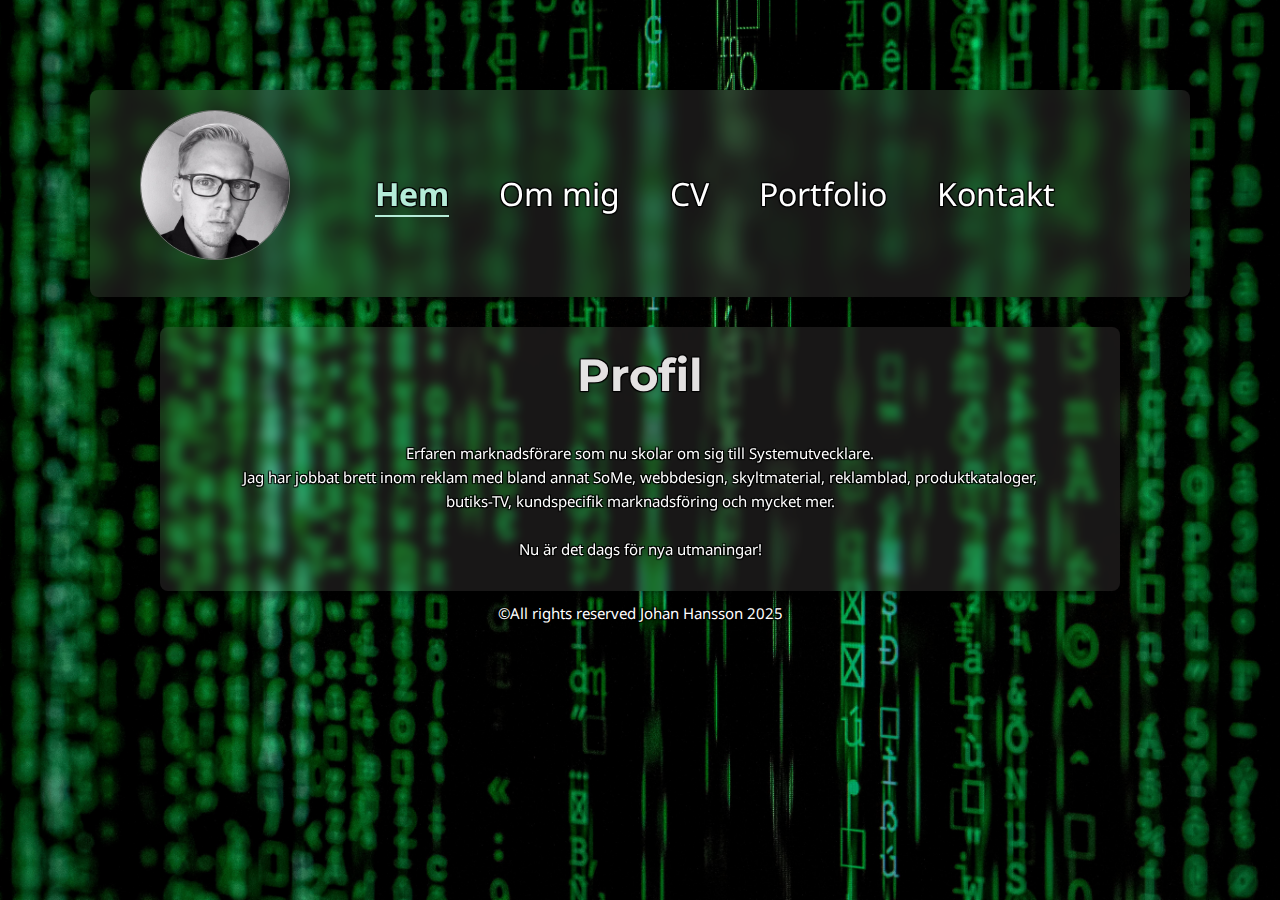
<file: index.html>
<!DOCTYPE html>
<html lang="sv">
  <head>
    <meta charset="UTF-8" />
    <meta name="viewport" content="width=device-width, initial-scale=1.0" />
    <link rel="stylesheet" href="./Stylesheet.css" />
    <title>Johan Hansson</title>
  </head>
  <body id="index">
    <header>
      <nav class="navbar">
        <a href="./kontakt.html">
          <img
            src="./Img/JohanHansson.jpg"
            class="Nav-pic"
            lt="Johan Hansson"
          />
        </a>
        <ul>
          <li class="nav-item active"><a href="./index.html">Hem</a></li>
          <li class="nav-item"><a href="./om mig.html">Om mig</a></li>
          <li class="nav-item"><a href="./cv.html">CV</a></li>
          <li class="nav-item">
            <a href="./portfolio.html">Portfolio</a>
          </li>
          <li class="nav-item"><a href="./kontakt.html">Kontakt</a></li>
        </ul>
        <div class="navbar-container"></div>
      </nav>
    </header>
    <main>
      <div class="profile-box">
        <h1>Profil</h1>
        <br />
        <p>
          Erfaren marknadsförare som nu skolar om sig till Systemutvecklare.<br />
          Jag har jobbat brett inom reklam med bland annat SoMe, webbdesign,
          skyltmaterial, reklamblad, produktkataloger, butiks-TV, kundspecifik
          marknadsföring och mycket mer. <br /><br />Nu är det dags för nya
          utmaningar!
        </p>
      </div>
    </main>

    <footer>
      <p>&#169;All rights reserved Johan Hansson 2025</p>
    </footer>
  </body>
</html>
</file>
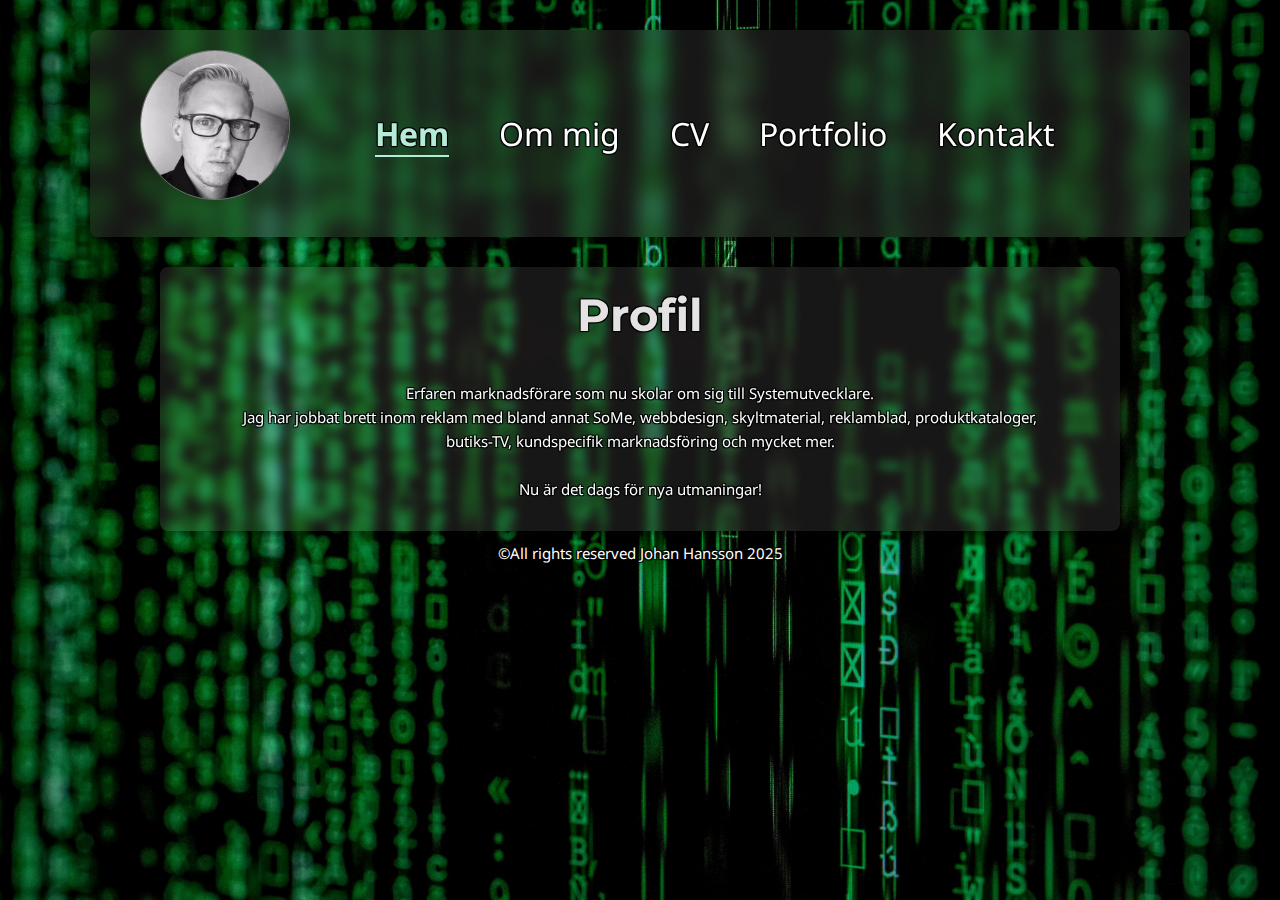
<file: Labb1_CV/index.html>
<!DOCTYPE html>
<html lang="sv">
  <head>
    <meta charset="UTF-8" />
    <meta name="viewport" content="width=device-width, initial-scale=1.0" />
    <link rel="stylesheet" href="./Stylesheet.css" />
    <title>Johan Hansson</title>
  </head>
  <body
    style="
      background-image: url('./Img/pexels-markusspiske-1089438.jpg');
      background-size: cover;
      background-position: center;
      background-attachment: fixed;
    "
  >
    <header>
      <nav class="navbar">
        <a href="./kontakt.html">
          <img
            src="./Img/JohanHansson.jpg"
            class="Nav-pic"
            lt="Johan Hansson"
          />
        </a>
        <ul>
          <li class="nav-item active"><a href="./index.html">Hem</a></li>
          <li class="nav-item"><a href="./om mig.html">Om mig</a></li>
          <li class="nav-item"><a href="./cv.html">CV</a></li>
          <li class="nav-item">
            <a href="./portfolio.html">Portfolio</a>
          </li>
          <li class="nav-item"><a href="./kontakt.html">Kontakt</a></li>
        </ul>
        <div class="navbar-container"></div>
      </nav>
    </header>
    <div class="profile-box">
      <h1>Profil</h1>
      <br />
      <p>
        Erfaren marknadsförare som nu skolar om sig till Systemutvecklare.<br />
        Jag har jobbat brett inom reklam med bland annat SoMe, webbdesign,
        skyltmaterial, reklamblad, produktkataloger, butiks-TV, kundspecifik
        marknadsföring och mycket mer. <br /><br />Nu är det dags för nya
        utmaningar!
      </p>
    </div>
    <footer>
      <p>&#169;All rights reserved Johan Hansson 2025</p>
    </footer>
  </body>
</html>
</file>
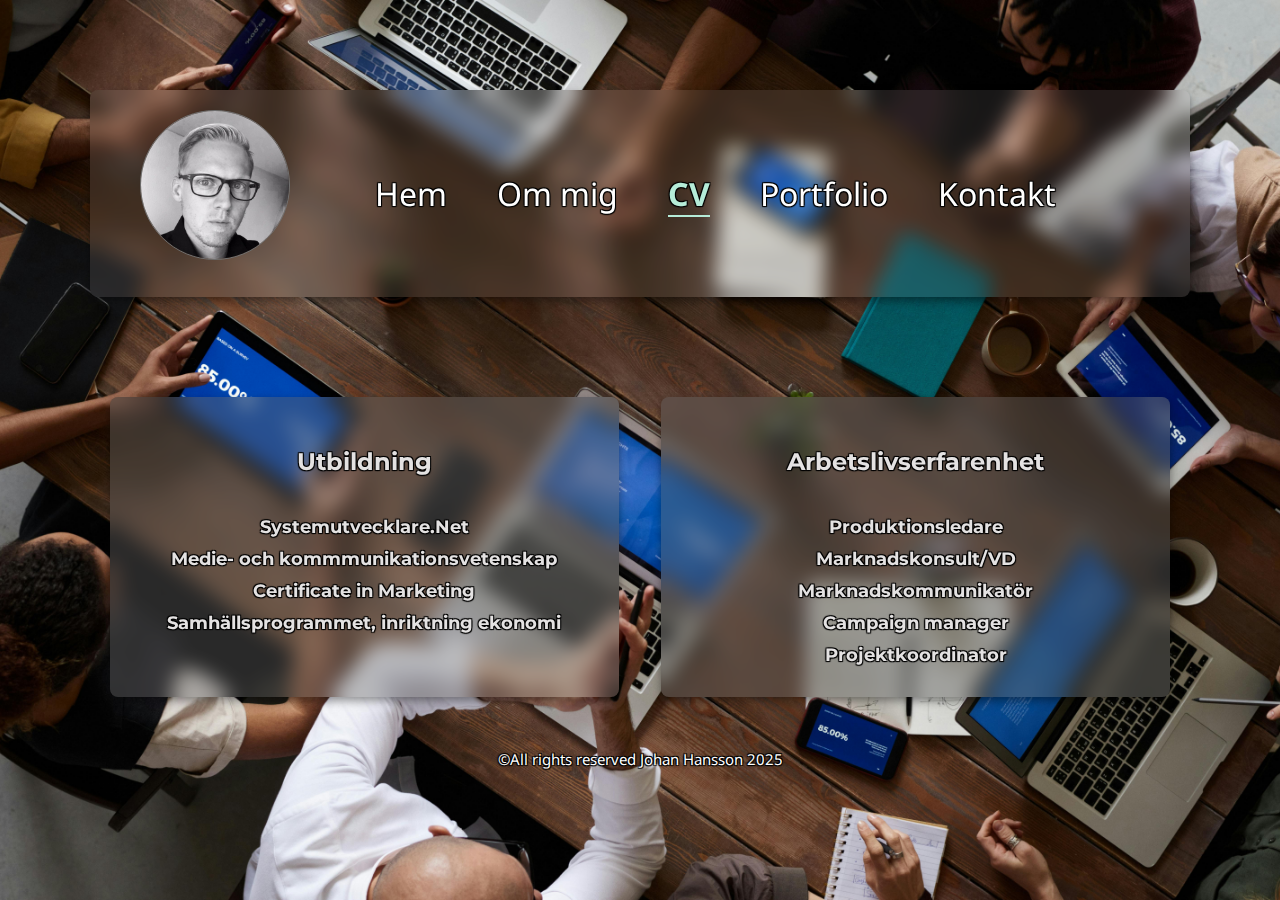
<file: cv.html>
<!DOCTYPE html>
<html lang="sv">
  <head>
    <meta charset="UTF-8" />
    <meta name="viewport" content="width=device-width, initial-scale=1.0" />
    <link rel="stylesheet" href="./Stylesheet.css" />
    <title>CV</title>
  </head>
  <body id="cv">
    <header>
      <nav class="navbar">
        <a href="./kontakt.html">
          <img src="./Img/JohanHansson.jpg" class="Nav-pic" alt="Johan Hansson"
        /></a>
        <ul>
          <li class="nav-item"><a href="./index.html">Hem</a></li>
          <li class="nav-item"><a href="./om mig.html">Om mig</a></li>
          <li class="nav-item active"><a href="./cv.html">CV</a></li>
          <li class="nav-item">
            <a href="./portfolio.html">Portfolio</a>
          </li>
          <li class="nav-item"><a href="./kontakt.html">Kontakt</a></li>
        </ul>
        <div class="navbar-container"></div>
      </nav>
    </header>
    <main>
      <div class="container">
        <div class="left-column">
          <h2>Utbildning</h2>
        </div>
        <div class="right-column">
          <h2>Arbetslivserfarenhet</h2>
        </div>
      </div>
      <div
        id="easteregg"
        style="
          width: 105px;
          height: 80px;
          position: absolute;
          top: 5px;
          left: 57%;
        "
      ></div>
      <div class="modal">
        <div class="modal-content">
          <span class="close">&times;</span>
          <h2>RANSOMEWARE!!<br />SWISHA £100 000 TILL JOHAN</h2>
          <p>Or i will find you!</p>
        </div>
      </div>
    </main>
    <footer>
      <p>&#169;All rights reserved Johan Hansson 2025</p>
    </footer>
    <script src="cv.js"></script>
    <script src="easteregg.js"></script>
  </body>
</html>
</file>
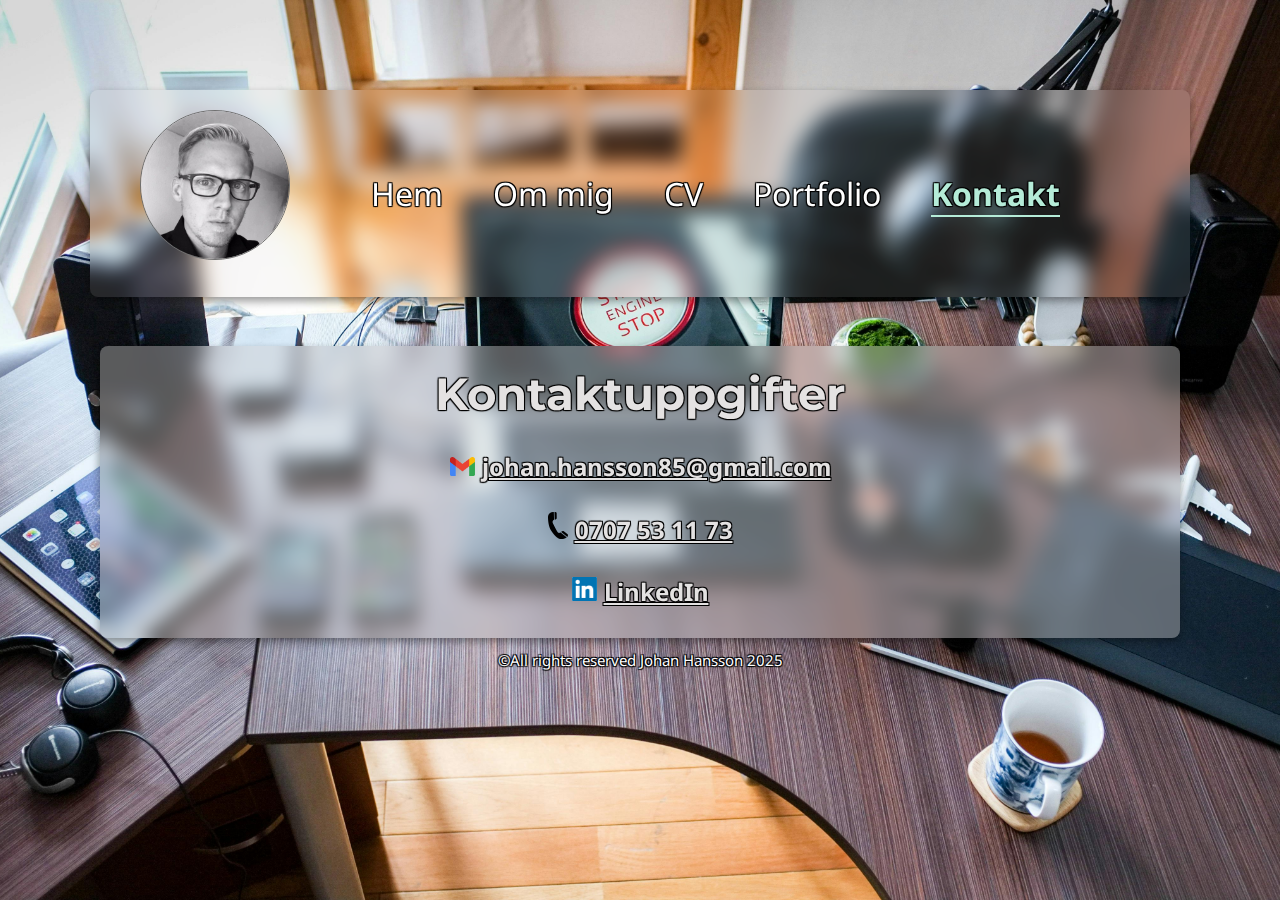
<file: kontakt.html>
<!DOCTYPE html>
<html lang="sv">
  <head>
    <meta charset="UTF-8" />
    <meta name="viewport" content="width=device-width, initial-scale=1.0" />
    <link rel="stylesheet" href="./Stylesheet.css" />
    <title>Kontakt</title>
  </head>
  <body id="contact">
    <header>
      <nav class="navbar">
        <a href="./kontakt.html"
          ><img
            src="./Img/JohanHansson.jpg"
            class="Nav-pic"
            alt="Johan Hansson"
        /></a>
        <ul>
          <li class="nav-item"><a href="./index.html">Hem</a></li>
          <li class="nav-item"><a href="./om mig.html">Om mig</a></li>
          <li class="nav-item"><a href="./cv.html">CV</a></li>
          <li class="nav-item">
            <a href="./portfolio.html">Portfolio</a>
          </li>
          <li class="nav-item active"><a href="./kontakt.html">Kontakt</a></li>
        </ul>
        <div class="navbar-container"></div>
      </nav>
    </header>
    <main>
      <br />
      <div class="contact-box">
        <h1>Kontaktuppgifter</h1>
        <br />
        <h3>
          <img src="./Img/Gmail_Logo_512px.png" width="25" alt="Email" />
          <a href="mailto:johan.hansson85@gmail.com"
            >johan.hansson85@gmail.com</a
          >
        </h3>
        <br />
        <h3>
          <img src="./Img/Phone_logo.png" width="20" alt="" />
          <a href="tel:+46707531173">0707 53 11 73</a>
        </h3>
        <br />
        <h3>
          <img src="./Img/Linkedin_logo.png" width="25" />
          <a
            href="https://www.linkedin.com/in/johan-hansson-0aba5713b"
            target="_blank"
            >LinkedIn</a
          >
        </h3>
      </div>
    </main>
    <footer>
      <p>&#169;All rights reserved Johan Hansson 2025</p>
    </footer>
  </body>
</html>
</file>
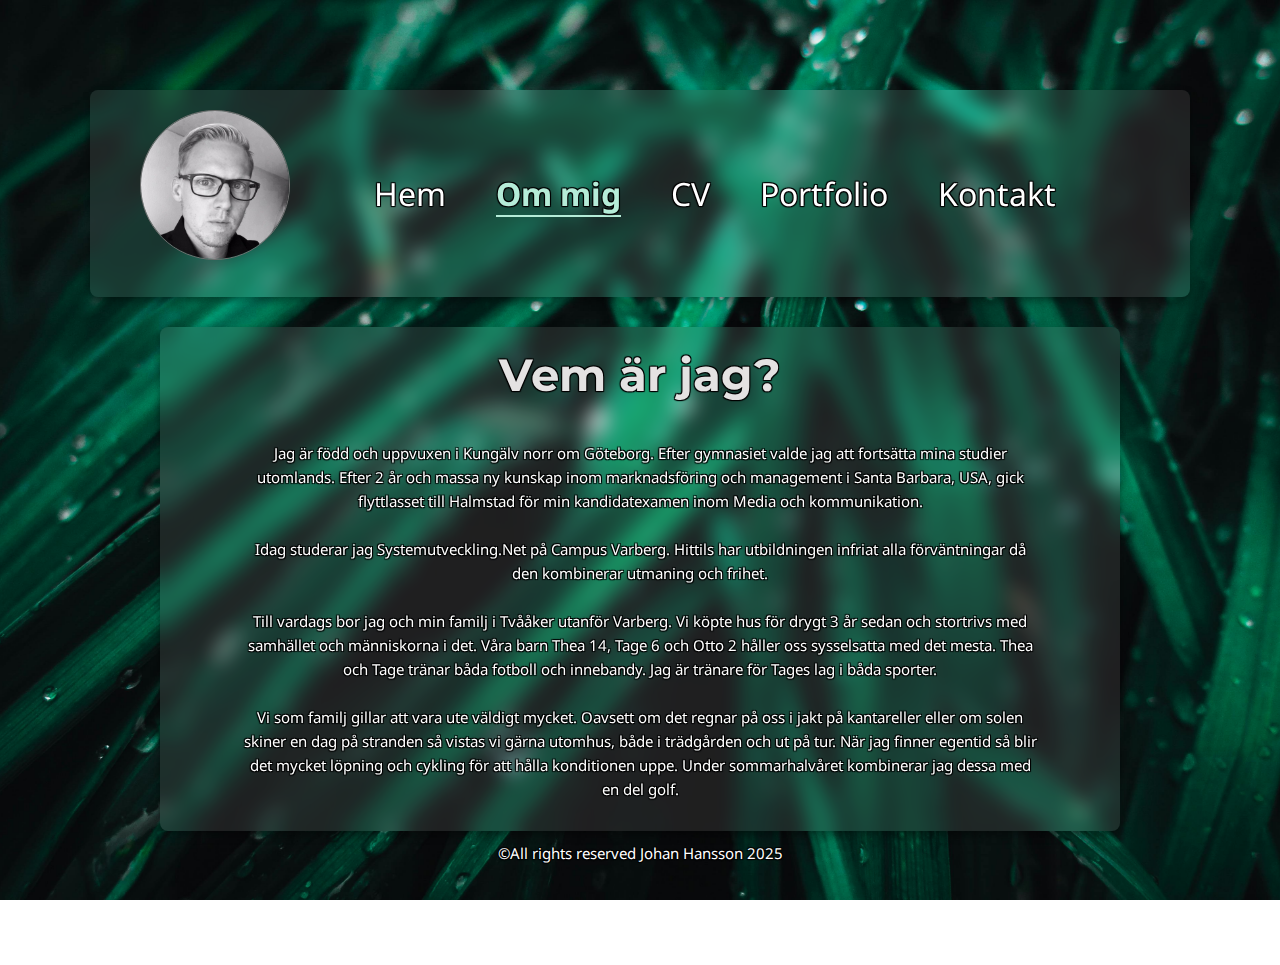
<file: om mig.html>
<!DOCTYPE html>
<html lang="sv">
  <head>
    <meta charset="UTF-8" />
    <meta name="viewport" content="width=device-width, initial-scale=1.0" />
    <link rel="stylesheet" href="./Stylesheet.css" />
    <title>Om mig</title>
  </head>
  <body id="me">
    <header>
      <nav class="navbar">
        <a href="./kontakt.html"
          ><img
            src="./Img/JohanHansson.jpg"
            class="Nav-pic"
            alt="Johan Hansson"
        /></a>
        <ul>
          <li class="nav-item"><a href="./index.html">Hem</a></li>
          <li class="nav-item active"><a href="./om mig.html">Om mig</a></li>
          <li class="nav-item"><a href="./cv.html">CV</a></li>
          <li class="nav-item">
            <a href="./portfolio.html">Portfolio</a>
          </li>
          <li class="nav-item"><a href="./kontakt.html">Kontakt</a></li>
        </ul>
        <div class="navbar-container"></div>
      </nav>
    </header>
    <main>
      <div class="about-me-box">
        <h1>Vem är jag?</h1>
        <br />
        <p>
          Jag är född och uppvuxen i Kungälv norr om Göteborg. Efter gymnasiet
          valde jag att fortsätta mina studier utomlands. Efter 2 år och massa
          ny kunskap inom marknadsföring och management i Santa Barbara, USA,
          gick flyttlasset till Halmstad för min kandidatexamen inom Media och
          kommunikation. <br /><br />Idag studerar jag Systemutveckling.Net på
          Campus Varberg. Hittils har utbildningen infriat alla förväntningar då
          den kombinerar utmaning och frihet.<br /><br />Till vardags bor jag
          och min familj i Tvååker utanför Varberg. Vi köpte hus för drygt 3 år
          sedan och stortrivs med samhället och människorna i det. Våra barn
          Thea 14, Tage 6 och Otto 2 håller oss sysselsatta med det mesta. Thea
          och Tage tränar båda fotboll och innebandy. Jag är tränare för Tages
          lag i båda sporter. <br /><br />Vi som familj gillar att vara ute
          väldigt mycket. Oavsett om det regnar på oss i jakt på kantareller
          eller om solen skiner en dag på stranden så vistas vi gärna utomhus,
          både i trädgården och ut på tur. När jag finner egentid så blir det
          mycket löpning och cykling för att hålla konditionen uppe. Under
          sommarhalvåret kombinerar jag dessa med en del golf.
        </p>
      </div>
    </main>
    <footer>
      <p>&#169;All rights reserved Johan Hansson 2025</p>
    </footer>
  </body>
</html>
</file>
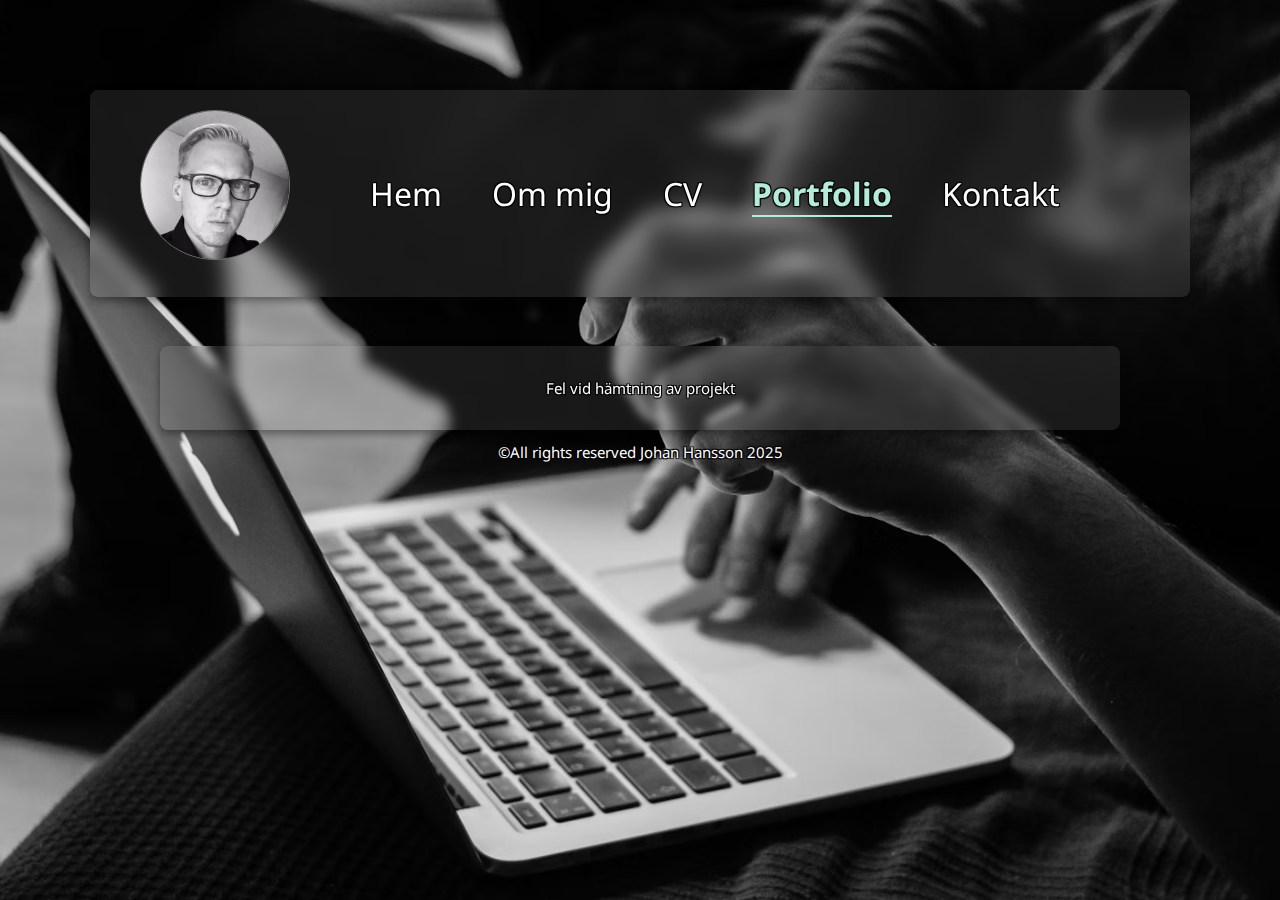
<file: portfolio.html>
<!DOCTYPE html>
<html lang="sv">
  <head>
    <meta charset="UTF-8" />
    <meta name="viewport" content="width=device-width, initial-scale=1.0" />
    <link rel="stylesheet" href="./Stylesheet.css" />
    <title>Portfolio</title>
  </head>
  <body id="portfolio">
    <header>
      <nav class="navbar">
        <a href="./kontakt.html"
          ><img
            src="./Img/JohanHansson.jpg"
            class="Nav-pic"
            alt="Johan Hansson"
        /></a>
        <ul>
          <li class="nav-item"><a href="./index.html">Hem</a></li>
          <li class="nav-item"><a href="./om mig.html">Om mig</a></li>
          <li class="nav-item"><a href="./cv.html">CV</a></li>
          <li class="nav-item active">
            <a href="./portfolio.html">Portfolio</a>
          </li>
          <li class="nav-item"><a href="./kontakt.html">Kontakt</a></li>
        </ul>
        <div class="navbar-container"></div>
      </nav>
    </header>
    <main>
      <div class="loading-content">
        <div class="spinner"></div>
        <p>Laddar projekt...</p>
      </div>
      <br />
      <div class="portfolio-box"></div>
      <script src="portfolio.js"></script>
    </main>
    <footer>
      <p>&#169;All rights reserved Johan Hansson 2025</p>
    </footer>
  </body>
</html>
</file>
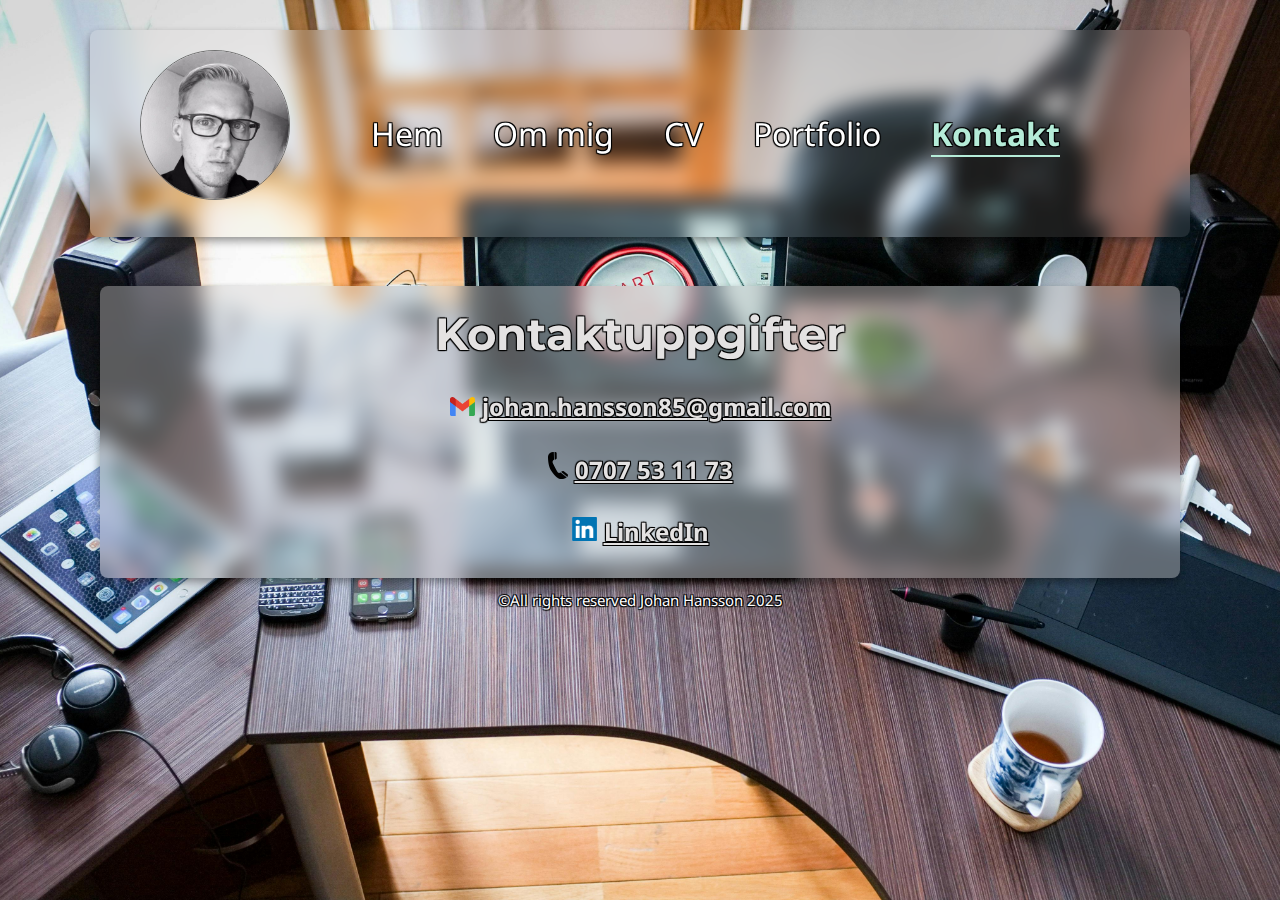
<file: Labb1_CV/kontakt.html>
<!DOCTYPE html>
<html lang="sv">
  <head>
    <meta charset="UTF-8" />
    <meta name="viewport" content="width=device-width, initial-scale=1.0" />
    <link rel="stylesheet" href="./Stylesheet.css" />
    <title>Kontakt</title>
  </head>
  <body
    style="
      background-image: url('./Img/pexels-pixabay-356056.jpg');
      background-size: cover;
      background-position: center;
      background-attachment: fixed;
    "
  >
    <header>
      <nav class="navbar">
        <a href="./kontakt.html"
          ><img
            src="./Img/JohanHansson.jpg"
            class="Nav-pic"
            alt="Johan Hansson"
        /></a>
        <ul>
          <li class="nav-item"><a href="./index.html">Hem</a></li>
          <li class="nav-item"><a href="./om mig.html">Om mig</a></li>
          <li class="nav-item"><a href="./cv.html">CV</a></li>
          <li class="nav-item">
            <a href="./portfolio.html">Portfolio</a>
          </li>
          <li class="nav-item active"><a href="./kontakt.html">Kontakt</a></li>
        </ul>
        <div class="navbar-container"></div>
      </nav>
    </header>
    <br />
    <div class="contact-box">
      <h1>Kontaktuppgifter</h1>
      <br />
      <h3>
        <img src="./Img/Gmail_Logo_512px.png" width="25" alt="Email" />
        <a href="mailto:johan.hansson85@gmail.com">johan.hansson85@gmail.com</a>
      </h3>
      <br />
      <h3>
        <img src="./Img/Phone_logo.png" width="20" alt="" />
        <a href="tel:+46707531173">0707 53 11 73</a>
      </h3>
      <br />
      <h3>
        <img src="./Img/Linkedin_logo.png" width="25" />
        <a
          href="https://www.linkedin.com/in/johan-hansson-0aba5713b"
          target="_blank"
          >LinkedIn</a
        >
      </h3>
    </div>
    <footer>
      <p>&#169;All rights reserved Johan Hansson 2025</p>
    </footer>
  </body>
</html>
</file>
<file: Stylesheet.css>
@import url("https://fonts.googleapis.com/css2?family=Noto+Sans:ital,wght@0,100..900;1,100..900&display=swap");
@import url("https://fonts.googleapis.com/css2?family=Montserrat:ital,wght@0,100..900;1,100..900&family=Playwrite+VN:wght@100..400&display=swap");
* {
  margin: 0px;
  padding: 0px;
  box-sizing: border-box;
}
body {
  font-family: "Montserrat", sans-serif;
  align-items: center;
  text-align: center;
  padding: 90px;
}
a {
  color: rgb(228, 226, 226);
  font-size: 24px;
  font-family: "Noto sans", "sans-serif";
  margin-bottom: 10px;
  text-shadow: 1px 1px 1px rgba(0, 0, 0), -1px -1px 1px rgba(0, 0, 0),
    1px -1px 0px rgba(0, 0, 0), -1px 1px 1px rgba(0, 0, 0);
}
h1 {
  color: rgb(228, 226, 226);
  font-size: 45px;
  font-family: "Montserrat", "sans-serif";
  margin-bottom: 10px;
  text-shadow: 1px 1px 1px rgba(0, 0, 0), -1px -1px 1px rgba(0, 0, 0),
    1px -1px 0px rgba(0, 0, 0), -1px 1px 1px rgba(0, 0, 0);
}
h2 {
  color: rgb(228, 226, 226);
  font-size: 24px;
  font-family: "Montserrat", "sans-serif";
  margin-top: 30px;
  margin-bottom: 40px;
  text-shadow: 1px 1px 1px rgba(0, 0, 0), -1px -1px 1px rgba(0, 0, 0),
    1px -1px 0px rgba(0, 0, 0), -1px 1px 1px rgba(0, 0, 0);
}
h3 {
  color: rgb(228, 226, 226);
  font-size: 24px;
  font-family: "Montserrat", "sans-serif";
  margin-bottom: 10px;
  text-shadow: 1px 1px 1px rgba(0, 0, 0), -1px -1px 1px rgba(0, 0, 0),
    1px -1px 0px rgba(0, 0, 0), -1px 1px 1px rgba(0, 0, 0);
}
h4 {
  color: rgb(228, 226, 226);
  font-size: 18px;
  font-family: "Montserrat", "sans-serif";
  margin-bottom: 10px;
  text-shadow: 1px 1px 1px rgba(0, 0, 0), -1px -1px 1px rgba(0, 0, 0),
    1px -1px 0px rgba(0, 0, 0), -1px 1px 1px rgba(0, 0, 0);
}
h5 {
  color: rgb(228, 226, 226);
  font-size: 16px;
  font-family: "Noto Sans", "sans-serif";
  margin-bottom: 10px;
  text-shadow: 1px 1px 1px rgba(0, 0, 0), -1px -1px 1px rgba(0, 0, 0),
    1px -1px 0px rgba(0, 0, 0), -1px 1px 1px rgba(0, 0, 0);
}
p {
  color: rgb(255, 255, 255);
  font-size: 15px;
  font-family: "Noto Sans", "sans-serif";
  max-width: 800px;
  margin: 10px auto;
  line-height: 1.6;
  text-shadow: 1px 1px 1px rgba(0, 0, 0), -1px -1px 1px rgba(0, 0, 0),
    1px -1px 0px rgba(0, 0, 0), -1px 1px 1px rgba(0, 0, 0);
}
.navbar {
  margin-top: 0px;
  position: relative;
  width: 100%;
  background-color: rgba(237, 225, 225, 0.1);
  backdrop-filter: blur(10px);
  font-family: "Montserrat", "sans-serif";
  color: rgb(255, 255, 255);
  display: flex;
  align-items: center;
  justify-content: space-between;
  padding: 10px 20px;
  box-shadow: 0px 4px 8px rgba(0, 0, 0, 0.4);
  z-index: 10;
  border-radius: 8px;
  -webkit-border-radius: 8px;
  -moz-border-radius: 8px;
  -ms-border-radius: 8px;
  -o-border-radius: 8px;
}

.navbar-container {
  display: flex;
  align-items: center;
}
.Nav-pic {
  width: 150px;
  object-fit: cover;
  border: 1px solid rgb(111, 111, 111);
  transition: 0.3s ease;
  border-radius: 50%;
  -webkit-border-radius: 50%;
  -moz-border-radius: 50%;
  -ms-border-radius: 50%;
  -o-border-radius: 50%;
  -webkit-transition: 0.3s ease;
  -moz-transition: 0.3s ease;
  -ms-transition: 0.3s ease;
  -o-transition: 0.3s ease;
  -webkit-transition: 0.5;
}
.Nav-pic:hover {
  transform: scale(1.2);
  -webkit-transform: scale(1.2);
  -moz-transform: scale(1.2);
  -ms-transform: scale(1.2);
  -o-transform: scale(1.2);
}
.navbar ul {
  display: flex;
  list-style-type: none;
  margin: 0;
}
.navbar li {
  font-size: 1.6rem;
  margin: 0;
  transition: 0.3s ease;
  -webkit-transition: 0.3s ease;
  -moz-transition: 0.3s ease;
  -ms-transition: 0.3s ease;
  -o-transition: 0.3s ease;
  -webkit-transition: 0.5;
}
.navbar li a {
  text-decoration: none;
  margin: 0 25px;
  font-size: 2rem;
  color: rgb(255, 255, 255);
}
.navbar li:hover {
  transform: scale(1.3);
  -webkit-transform: scale(1.3);
  -moz-transform: scale(1.3);
  -ms-transform: scale(1.3);
  -o-transform: scale(1.3);
}
.navbar .active a {
  color: #b5ecd8;
  border-bottom: 2px solid #b5ecd8;
  font-weight: bold;
}
.navbar li a:hover {
  color: rgb(156, 220, 210);
}
.container {
  display: flex;
  justify-content: space-between;
  gap: 40px;
  padding: 20px;
  flex-wrap: wrap;
  margin-top: 80px;
}

.left-column,
.right-column {
  flex: 1 1 48%;
  background: rgba(101, 99, 99, 0.4);
  backdrop-filter: blur(10px);
  padding: 20px;
  border-radius: 8px;
  -webkit-border-radius: 8px;
  -moz-border-radius: 8px;
  -ms-border-radius: 8px;
  -o-border-radius: 8px;
  box-shadow: 0px 4px 8px rgba(0, 0, 0, 0.4);
  margin-bottom: 20px;
  height: auto;
  min-height: 300px;
}

@media (max-width: 768px) {
  body {
    padding: 20px;
  }
  h1 {
    font-size: 20px;
  }
  h3 {
    font-size: 18px;
  }
  a {
    font-size: 13px;
  }
  .navbar {
    flex-direction: column;
    padding: 15px 20px;
  }
  .container {
    flex-direction: column;
    gap: 20px;
  }
  .left-column,
  .right-column {
    flex: 0 0 100%;
  }
  .navbar ul {
    flex-direction: column;
    text-align: center;
  }
  .navbar li {
    margin: 10px 0;
  }
  .column {
    width: 100%;
    margin-bottom: 20px;
  }
  .contact-box {
    padding: 15px;
    margin-right: 10px;
    margin-right: 10px;
  }
}
@media (min-width: 1025px) {
  .navbar {
    padding: 20px 50px;
  }
  .container {
    gap: 40px;
  }
  .left-column,
  .right-column {
    flex: 0 0 48%;
  }
  h1 {
    font-size: 45px;
  }
}
.contact-box {
  background: rgba(207, 204, 204, 0.4);
  backdrop-filter: blur(10px);
  padding: 20px;
  border-radius: 8px;
  -webkit-border-radius: 8px;
  -moz-border-radius: 8px;
  -ms-border-radius: 8px;
  -o-border-radius: 8px;
  box-shadow: 0px 4px 8px rgba(0, 0, 0, 0.4);
  margin-left: 10px;
  margin-right: 10px;
  margin-top: 30px;
}
.job-details {
  display: none;
  margin-top: 10px;
  font-size: 14px;
  line-height: 1.5;
  color: rgb(255, 255, 255);
}
.job:hover .job-details {
  display: block;
}
.job-title {
  cursor: pointer;
}
.edu-details {
  display: none;
  margin-top: 10px;
  font-size: 14px;
  line-height: 1.5;
  color: rgb(255, 255, 255);
}
.edu:hover .edu-details {
  display: block;
}
.edu-title {
  cursor: pointer;
}
.about-me-box {
  background-color: rgba(237, 225, 225, 0.1);
  backdrop-filter: blur(10px);
  padding: 20px;
  border-radius: 8px;
  -webkit-border-radius: 8px;
  -moz-border-radius: 8px;
  -ms-border-radius: 8px;
  -o-border-radius: 8px;
  box-shadow: 0px 4px 8px rgba(0, 0, 0, 0.4);
  margin-left: 70px;
  margin-right: 70px;
  margin-top: 30px;
}
.profile-box {
  background-color: rgba(237, 225, 225, 0.1);
  backdrop-filter: blur(5px);
  padding: 20px;
  border-radius: 8px;
  -webkit-border-radius: 8px;
  -moz-border-radius: 8px;
  -ms-border-radius: 8px;
  -o-border-radius: 8px;
  box-shadow: 0px 4px 8px rgba(0, 0, 0, 0.4);
  margin-left: 70px;
  margin-right: 70px;
  margin-top: 30px;
}
.portfolio-box {
  background-color: rgba(237, 225, 225, 0.1);
  backdrop-filter: blur(5px);
  padding: 20px;
  border-radius: 8px;
  -webkit-border-radius: 8px;
  -moz-border-radius: 8px;
  -ms-border-radius: 8px;
  -o-border-radius: 8px;
  box-shadow: 0px 4px 8px rgba(0, 0, 0, 0.4);
  margin-left: 70px;
  margin-right: 70px;
  margin-top: 30px;
}

.model-toggle {
  display: none;
}
.modal {
  display: none;
  position: fixed;
  z-index: 11;
  left: 0;
  top: 0;
  width: 100%;
  height: 100%;
  background-color: rgba(0, 0, 0, 0.4);
  overflow: auto;
  backdrop-filter: blur(10px);
}
.model-toggle:checked + .modal {
  display: block;
}
.modal-content {
  background-color: rgba(237, 225, 225, 0.9);
  margin: 15% auto;
  padding: 20px;
  border: 1px solid rgba(0, 0, 0, 0.5);
  width: 80%;
  max-width: 400px;
  border-radius: 10px;
  -webkit-border-radius: 10px;
  -moz-border-radius: 10px;
  -ms-border-radius: 10px;
  -o-border-radius: 10px;
  box-shadow: 0px 4px 8px rgba(0, 0, 0, 0.4);
}
.close {
  color: #aaa;
  font-size: 28px;
  font-weight: bold;
  position: absolute;
  right: 10px;
  top: 10px;
  cursor: pointer;
  text-shadow: 1px 1px 1px rgba(0, 0, 0), -1px -1px 1px rgba(0, 0, 0),
    1px -1px 0px rgba(0, 0, 0), -1px 1px 1px rgba(0, 0, 0);
}
.close:hover,
.close:focus {
  color: rgb(186, 236, 216);
  text-shadow: 1px 1px 1px rgba(0, 0, 0), -1px -1px 1px rgba(0, 0, 0),
    1px -1px 0px rgba(0, 0, 0), -1px 1px 1px rgba(0, 0, 0);
}
.footer {
  position: fixed;
  bottom: 0px;
  width: 100%;
  text-align: center;
  background-color: rgba(0, 0, 0, 0.4);
  color: white;
  padding: 10px 0;
  font-size: 14px;
}
.loading-content {
  position: fixed;
  top: 0;
  left: 0;
  display: flex;
  justify-content: center;
  align-items: center;
  background: rgba(0, 0, 0, 0.6);
  color: white;
  font-size: 20px;
  font-family: "Montserrat", sans-serif;
  z-index: 9999;
}
.spinner {
  border: 4px solid rgba(255, 255, 255, 0.3);
  border-top: 4px solid #b5ecd8;
  border-radius: 50%;
  -webkit-border-radius: 50%;
  -moz-border-radius: 50%;
  -ms-border-radius: 50%;
  -o-border-radius: 50%;
  width: 50px;
  height: 50px;
  animation: spin 1s linear infinite;
  -webkit-animation: spin 1s linear infinite;
}
@keyframes spin {
  0% {
    transform: rotate(0deg);
  }
  100% {
    transform: rotate(360deg);
  }
}
#cv {
  background-image: url("./Img/pexels-fauxels-3183183.jpg");
  background-size: cover;
  background-position: center;
  background-attachment: fixed;
}
#index {
  background-image: url("./Img/pexels-markusspiske-1089438.jpg");
  background-size: cover;
  background-position: center;
  background-attachment: fixed;
}
#contact {
  background-image: url("./Img/pexels-pixabay-356056.jpg");
  background-size: cover;
  background-position: center;
  background-attachment: fixed;
}
#me {
  background-image: url("./Img/pexels-vojta-kovarik-388639-1275415.jpg");
  background-size: cover;
  background-position: center;
  background-attachment: fixed;
}
#portfolio {
  background-image: url("./Img/photo-1484807352052-23338990c6c6.avif");
  background-size: cover;
  background-position: center;
  background-attachment: fixed;
}
</file>
<file: Labb1_CV/Stylesheet.css>
@import url("https://fonts.googleapis.com/css2?family=Noto+Sans:ital,wght@0,100..900;1,100..900&display=swap");
@import url("https://fonts.googleapis.com/css2?family=Montserrat:ital,wght@0,100..900;1,100..900&family=Playwrite+VN:wght@100..400&display=swap");
* {
  margin: 0px;
  padding: 0px;
  box-sizing: border-box;
}
body {
  font-family: "Montserrat", sans-serif;
  align-items: center;
  text-align: center;
  padding: 90px;
}
a {
  color: rgb(228, 226, 226);
  font-size: 24px;
  font-family: "Noto sans", "sans-serif";
  margin-bottom: 10px;
  text-shadow: 1px 1px 1px rgba(0, 0, 0), -1px -1px 1px rgba(0, 0, 0),
    1px -1px 0px rgba(0, 0, 0), -1px 1px 1px rgba(0, 0, 0);
}
h1 {
  color: rgb(228, 226, 226);
  font-size: 45px;
  font-family: "Montserrat", "sans-serif";
  margin-bottom: 10px;
  text-shadow: 1px 1px 1px rgba(0, 0, 0), -1px -1px 1px rgba(0, 0, 0),
    1px -1px 0px rgba(0, 0, 0), -1px 1px 1px rgba(0, 0, 0);
}
h3 {
  color: rgb(228, 226, 226);
  font-size: 24px;
  font-family: "Montserrat", "sans-serif";
  margin-bottom: 10px;
  text-shadow: 1px 1px 1px rgba(0, 0, 0), -1px -1px 1px rgba(0, 0, 0),
    1px -1px 0px rgba(0, 0, 0), -1px 1px 1px rgba(0, 0, 0);
}
h4 {
  color: rgb(228, 226, 226);
  font-size: 18px;
  font-family: "Montserrat", "sans-serif";
  margin-bottom: 10px;
  text-shadow: 1px 1px 1px rgba(0, 0, 0), -1px -1px 1px rgba(0, 0, 0),
    1px -1px 0px rgba(0, 0, 0), -1px 1px 1px rgba(0, 0, 0);
}
h5 {
  color: rgb(228, 226, 226);
  font-size: 16px;
  font-family: "Noto Sans", "sans-serif";
  margin-bottom: 10px;
  text-shadow: 1px 1px 1px rgba(0, 0, 0), -1px -1px 1px rgba(0, 0, 0),
    1px -1px 0px rgba(0, 0, 0), -1px 1px 1px rgba(0, 0, 0);
}
p {
  color: rgb(255, 255, 255);
  font-size: 15px;
  font-family: "Noto Sans", "sans-serif";
  max-width: 800px;
  margin: 10px auto;
  line-height: 1.6;
  text-shadow: 1px 1px 1px rgba(0, 0, 0), -1px -1px 1px rgba(0, 0, 0),
    1px -1px 0px rgba(0, 0, 0), -1px 1px 1px rgba(0, 0, 0);
}
.navbar {
  margin-top: -60px;
  position: relative;
  width: 100%;
  background-color: rgba(237, 225, 225, 0.1);
  backdrop-filter: blur(10px);
  font-family: "Montserrat", "sans-serif";
  color: rgb(255, 255, 255);
  display: flex;
  align-items: center;
  justify-content: space-between;
  padding: 20px 30px;
  box-shadow: 0px 4px 8px rgba(0, 0, 0, 0.4);
  z-index: 10;
  border-radius: 8px;
  -webkit-border-radius: 8px;
  -moz-border-radius: 8px;
  -ms-border-radius: 8px;
  -o-border-radius: 8px;
}

.navbar-container {
  display: flex;
  align-items: center;
}
.Nav-pic {
  width: 150px;
  object-fit: cover;
  border: 1px solid rgb(111, 111, 111);
  transition: 0.3s ease;
  border-radius: 50%;
  -webkit-border-radius: 50%;
  -moz-border-radius: 50%;
  -ms-border-radius: 50%;
  -o-border-radius: 50%;
  -webkit-transition: 0.3s ease;
  -moz-transition: 0.3s ease;
  -ms-transition: 0.3s ease;
  -o-transition: 0.3s ease;
  -webkit-transition: 0.5;
}
.Nav-pic:hover {
  transform: scale(1.2);
  -webkit-transform: scale(1.2);
  -moz-transform: scale(1.2);
  -ms-transform: scale(1.2);
  -o-transform: scale(1.2);
}
.navbar ul {
  display: flex;
  list-style-type: none;
  margin: 0;
}
.navbar li {
  font-size: 1.6rem;
  margin: 0;
  transition: 0.3s ease;
  -webkit-transition: 0.3s ease;
  -moz-transition: 0.3s ease;
  -ms-transition: 0.3s ease;
  -o-transition: 0.3s ease;
  -webkit-transition: 0.5;
}
.navbar li a {
  text-decoration: none;
  margin: 0 25px;
  font-size: 2rem;
  color: rgb(255, 255, 255);
}
.navbar li:hover {
  transform: scale(1.3);
  -webkit-transform: scale(1.3);
  -moz-transform: scale(1.3);
  -ms-transform: scale(1.3);
  -o-transform: scale(1.3);
}
.navbar .active a {
  color: #b5ecd8;
  border-bottom: 2px solid #b5ecd8;
  font-weight: bold;
}
.navbar li a:hover {
  color: rgb(156, 220, 210);
}
.container {
  display: flex;
  gap: 40px;
  padding: 20px;
  flex-wrap: wrap;
  align-items: stretch;
}

.left-column {
  flex: 0 0 48%;
  background: rgba(101, 99, 99, 0.4);
  backdrop-filter: blur(10px);
  padding: 20px;
  border-radius: 8px;
  -webkit-border-radius: 8px;
  -moz-border-radius: 8px;
  -ms-border-radius: 8px;
  -o-border-radius: 8px;
  box-shadow: 0px 4px 8px rgba(0, 0, 0, 0.4);
  margin-bottom: 20px;
  height: auto;
  min-height: 300px;
}
.right-column {
  flex: 0 0 48%;
  background: rgba(101, 99, 99, 0.4);
  backdrop-filter: blur(10px);
  padding: 20px;
  border-radius: 8px;
  -webkit-border-radius: 8px;
  -moz-border-radius: 8px;
  -ms-border-radius: 8px;
  -o-border-radius: 8px;
  box-shadow: 0px 4px 8px rgba(0, 0, 0, 0.4);
  margin-bottom: 20px;
  height: auto;
  min-height: 300px;
}

@media (max-width: 768px) {
  body {
    padding: 20px;
  }
  h1 {
    font-size: 20px;
  }
  h3 {
    font-size: 18px;
  }
  a {
    font-size: 13px;
  }
  .navbar {
    flex-direction: column;
    padding: 15px 20px;
  }
  .container {
    flex-direction: column;
    gap: 20px;
  }
  .left-column,
  .right-column {
    flex: 0 0 100%;
  }
  .navbar ul {
    flex-direction: column;
    text-align: center;
  }
  .navbar li {
    margin: 10px 0;
  }
  .column {
    width: 100%;
    margin-bottom: 20px;
  }
  .contact-box {
    padding: 15px;
    margin-right: 10px;
    margin-right: 10px;
  }
}
@media (min-width: 1025px) {
  .navbar {
    padding: 20px 50px;
  }
  .container {
    gap: 40px;
  }
  .left-column,
  .right-column {
    flex: 0 0 48%;
  }
  h1 {
    font-size: 45px;
  }
}
.contact-box {
  background: rgba(207, 204, 204, 0.4);
  backdrop-filter: blur(10px);
  padding: 20px;
  border-radius: 8px;
  -webkit-border-radius: 8px;
  -moz-border-radius: 8px;
  -ms-border-radius: 8px;
  -o-border-radius: 8px;
  box-shadow: 0px 4px 8px rgba(0, 0, 0, 0.4);
  margin-left: 10px;
  margin-right: 10px;
  margin-top: 30px;
}
.job-details {
  display: none;
  margin-top: 10px;
  font-size: 14px;
  line-height: 1.5;
  color: rgb(255, 255, 255);
}
.job:hover .job-details {
  display: block;
}
.job-title {
  cursor: pointer;
}
.edu-details {
  display: none;
  margin-top: 10px;
  font-size: 14px;
  line-height: 1.5;
  color: rgb(255, 255, 255);
}
.edu:hover .edu-details {
  display: block;
}
.edu-title {
  cursor: pointer;
}
.about-me-box {
  background-color: rgba(237, 225, 225, 0.1);
  backdrop-filter: blur(10px);
  padding: 20px;
  border-radius: 8px;
  -webkit-border-radius: 8px;
  -moz-border-radius: 8px;
  -ms-border-radius: 8px;
  -o-border-radius: 8px;
  box-shadow: 0px 4px 8px rgba(0, 0, 0, 0.4);
  margin-left: 70px;
  margin-right: 70px;
  margin-top: 30px;
}
.profile-box {
  background-color: rgba(237, 225, 225, 0.1);
  backdrop-filter: blur(5px);
  padding: 20px;
  border-radius: 8px;
  -webkit-border-radius: 8px;
  -moz-border-radius: 8px;
  -ms-border-radius: 8px;
  -o-border-radius: 8px;
  box-shadow: 0px 4px 8px rgba(0, 0, 0, 0.4);
  margin-left: 70px;
  margin-right: 70px;
  margin-top: 30px;
}
.portfolio-box {
  background-color: rgba(237, 225, 225, 0.1);
  backdrop-filter: blur(5px);
  padding: 20px;
  border-radius: 8px;
  -webkit-border-radius: 8px;
  -moz-border-radius: 8px;
  -ms-border-radius: 8px;
  -o-border-radius: 8px;
  box-shadow: 0px 4px 8px rgba(0, 0, 0, 0.4);
  margin-left: 70px;
  margin-right: 70px;
  margin-top: 30px;
}
.portfolio-box h3 {
  text-decoration: underline;
}
.model-toggle {
  display: none;
}
.modal {
  display: none;
  position: fixed;
  z-index: 11;
  left: 0;
  top: 0;
  width: 100%;
  height: 100%;
  background-color: rgba(0, 0, 0, 0.4);
  overflow: auto;
  backdrop-filter: blur(10px);
}
.model-toggle:checked + .modal {
  display: block;
}
.modal-content {
  background-color: rgba(237, 225, 225, 0.9);
  margin: 15% auto;
  padding: 20px;
  border: 1px solid rgba(0, 0, 0, 0.5);
  width: 80%;
  max-width: 400px;
  border-radius: 10px;
  -webkit-border-radius: 10px;
  -moz-border-radius: 10px;
  -ms-border-radius: 10px;
  -o-border-radius: 10px;
  box-shadow: 0px 4px 8px rgba(0, 0, 0, 0.4);
}
.close {
  color: #aaa;
  font-size: 28px;
  font-weight: bold;
  position: absolute;
  right: 10px;
  top: 10px;
  cursor: pointer;
  text-shadow: 1px 1px 1px rgba(0, 0, 0), -1px -1px 1px rgba(0, 0, 0),
    1px -1px 0px rgba(0, 0, 0), -1px 1px 1px rgba(0, 0, 0);
}
.close:hover,
.close:focus {
  color: rgb(186, 236, 216);
  text-shadow: 1px 1px 1px rgba(0, 0, 0), -1px -1px 1px rgba(0, 0, 0),
    1px -1px 0px rgba(0, 0, 0), -1px 1px 1px rgba(0, 0, 0);
}
.footer {
  position: fixed;
  bottom: 0px;
  width: 100%;
  text-align: center;
  background-color: rgba(0, 0, 0, 0.4);
  color: white;
  padding: 10px 0;
  font-size: 14px;
}
</file>
